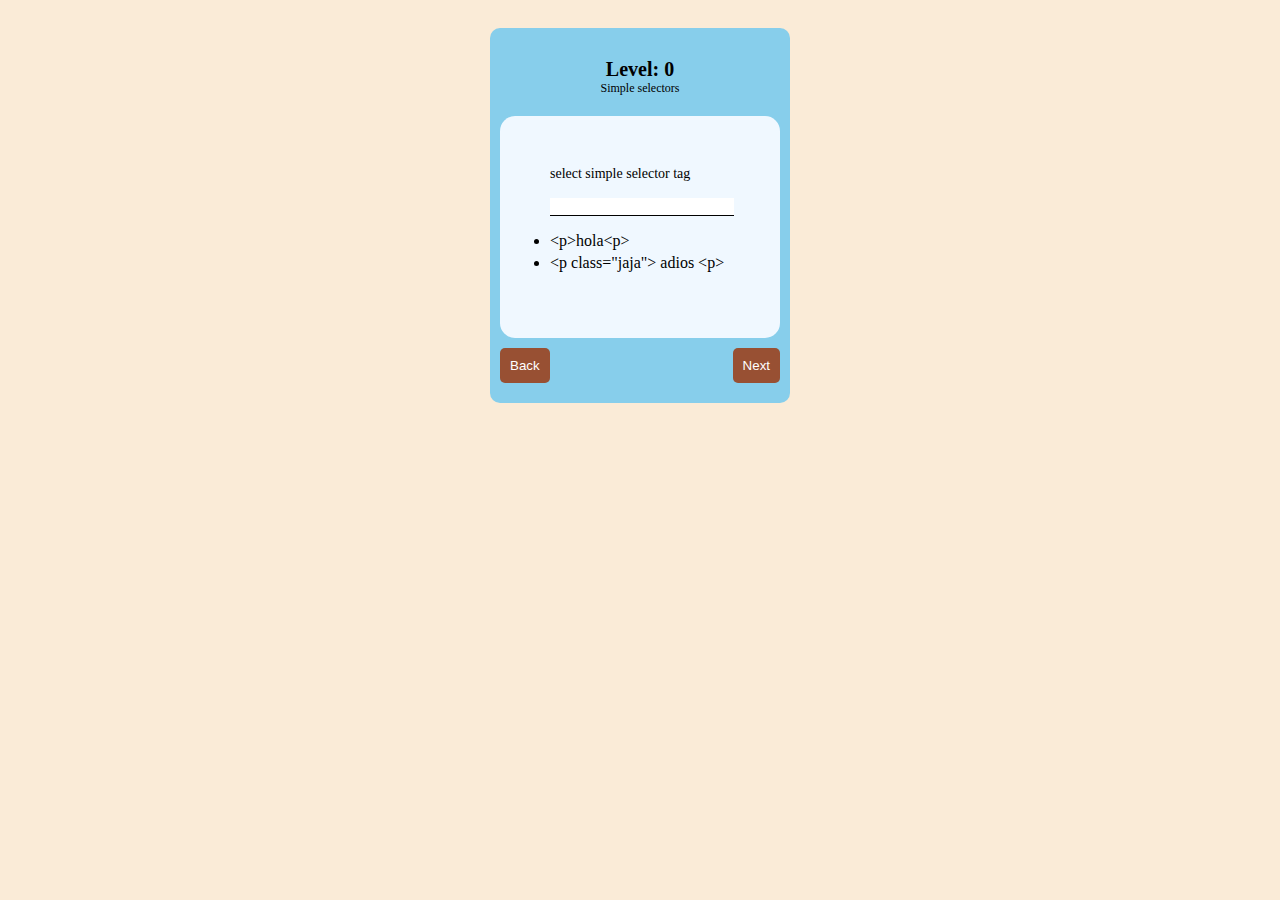
<file: index.html>
<!DOCTYPE html>
<html lang="en">

<head>
    <meta charset="UTF-8">
    <meta name="viewport" content="width=device-width, initial-scale=1.0">
    <meta http-equiv="X-UA-Compatible" content="ie=edge">
    <link rel="stylesheet" href="./src/css/styles.css">
    <title>Css Game</title>
</head>

<body class="container">
    <div class="game">
        <div class="header">
            <div class="level-title" id="level-title"></div>
            <div class="level-sub-title" id="level-sub-title"></div>
        </div>        
        <div class="level-wrapper">
            <div class="level-description" id="level-description"></div>
            <input class="input-selector" id="input-selector" type="text"
                name="selector" onchange="analyzeSelector()"
                onkeyup="analyzeSelector()">
            <ul class="options" id="options">
            </ul>
        </div>
        <div class="btn-container">
            <button class="btn back" type="button" onclick="back()"> Back </button>
            <button class="btn next" type="button" onclick="next()"> Next </button>
        </div>
    </div>

</body>
<script src="./src/javacript/process-input.js"></script>

</html>
</file>
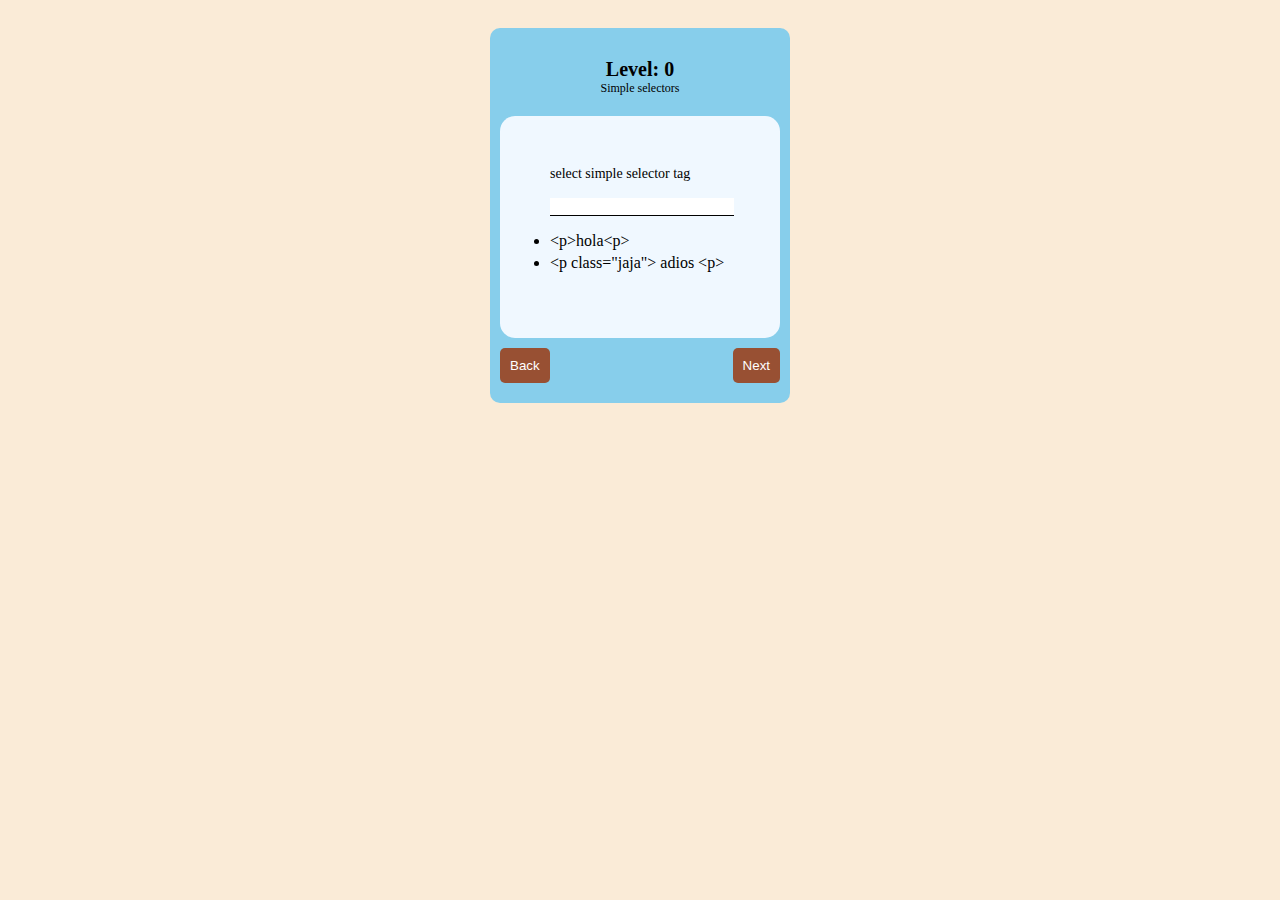
<file: src/index.html>
<!DOCTYPE html>
<html lang="en">

<head>
    <meta charset="UTF-8">
    <meta name="viewport" content="width=device-width, initial-scale=1.0">
    <meta http-equiv="X-UA-Compatible" content="ie=edge">
    <link rel="stylesheet" href="./css/styles.css">
    <title>Css Game</title>
</head>

<body class="container">
    <div class="game">
        <div class="header">
            <div class="level-title" id="level-title"></div>
            <div class="level-sub-title" id="level-sub-title"></div>
        </div>        
        <div class="level-wrapper">
            <div class="level-description" id="level-description"></div>
            <input class="input-selector" id="input-selector" type="text"
                name="selector" onchange="analyzeSelector()"
                onkeyup="analyzeSelector()">
            <ul class="options" id="options">
            </ul>
        </div>
        <div class="btn-container">
            <button class="btn back" type="button" onclick="back()"> Back </button>
            <button class="btn next" type="button" onclick="next()"> Next </button>
        </div>
    </div>

</body>
<script src="./javacript/process-input.js"></script>

</html>
</file>
<file: src/css/styles.css>
.highlight {
    background-color: #F7F720 ;
}

.container {
    display: grid;
    background-color: antiquewhite;
    grid-template-columns: auto 300px auto;
    grid-template-rows: 20px auto 20px;
}

.game {
    border-radius: 10px;
    padding: 10px;
    grid-column-start: 2;
    grid-row-start: 2;
    background-color: skyblue
}

.header {
    padding: 20px 0px;
    text-align: center;
}

.level-sub-title {
    font-size: 12px;
}

.level-title {
    font-size: 20px;
    font-weight: bold;
}

.level-wrapper {
    border-radius: 15px;
    padding: 50px;
    background-color: aliceblue;
}

.level-description {
    font-size: 14px;
    margin-bottom: 15px;
}

.input-selector {
    width: 100%;
    border: 0px solid;
    border-bottom: 1px solid black;
}

.options {
    padding: 0px 20px 0px 0px;
    width: 100%;
}

ul > li {
    margin: 4px 0px;
}

.btn-container {
    display: flex;
    justify-content: space-between;
}

.btn {
    border-radius: 5px;
    margin: 10px 0px;
    padding: 10px;
    background-color: #985033;
    color: white;
    box-shadow: 0px;
    outline: none;
    border: none;
}
</file>
